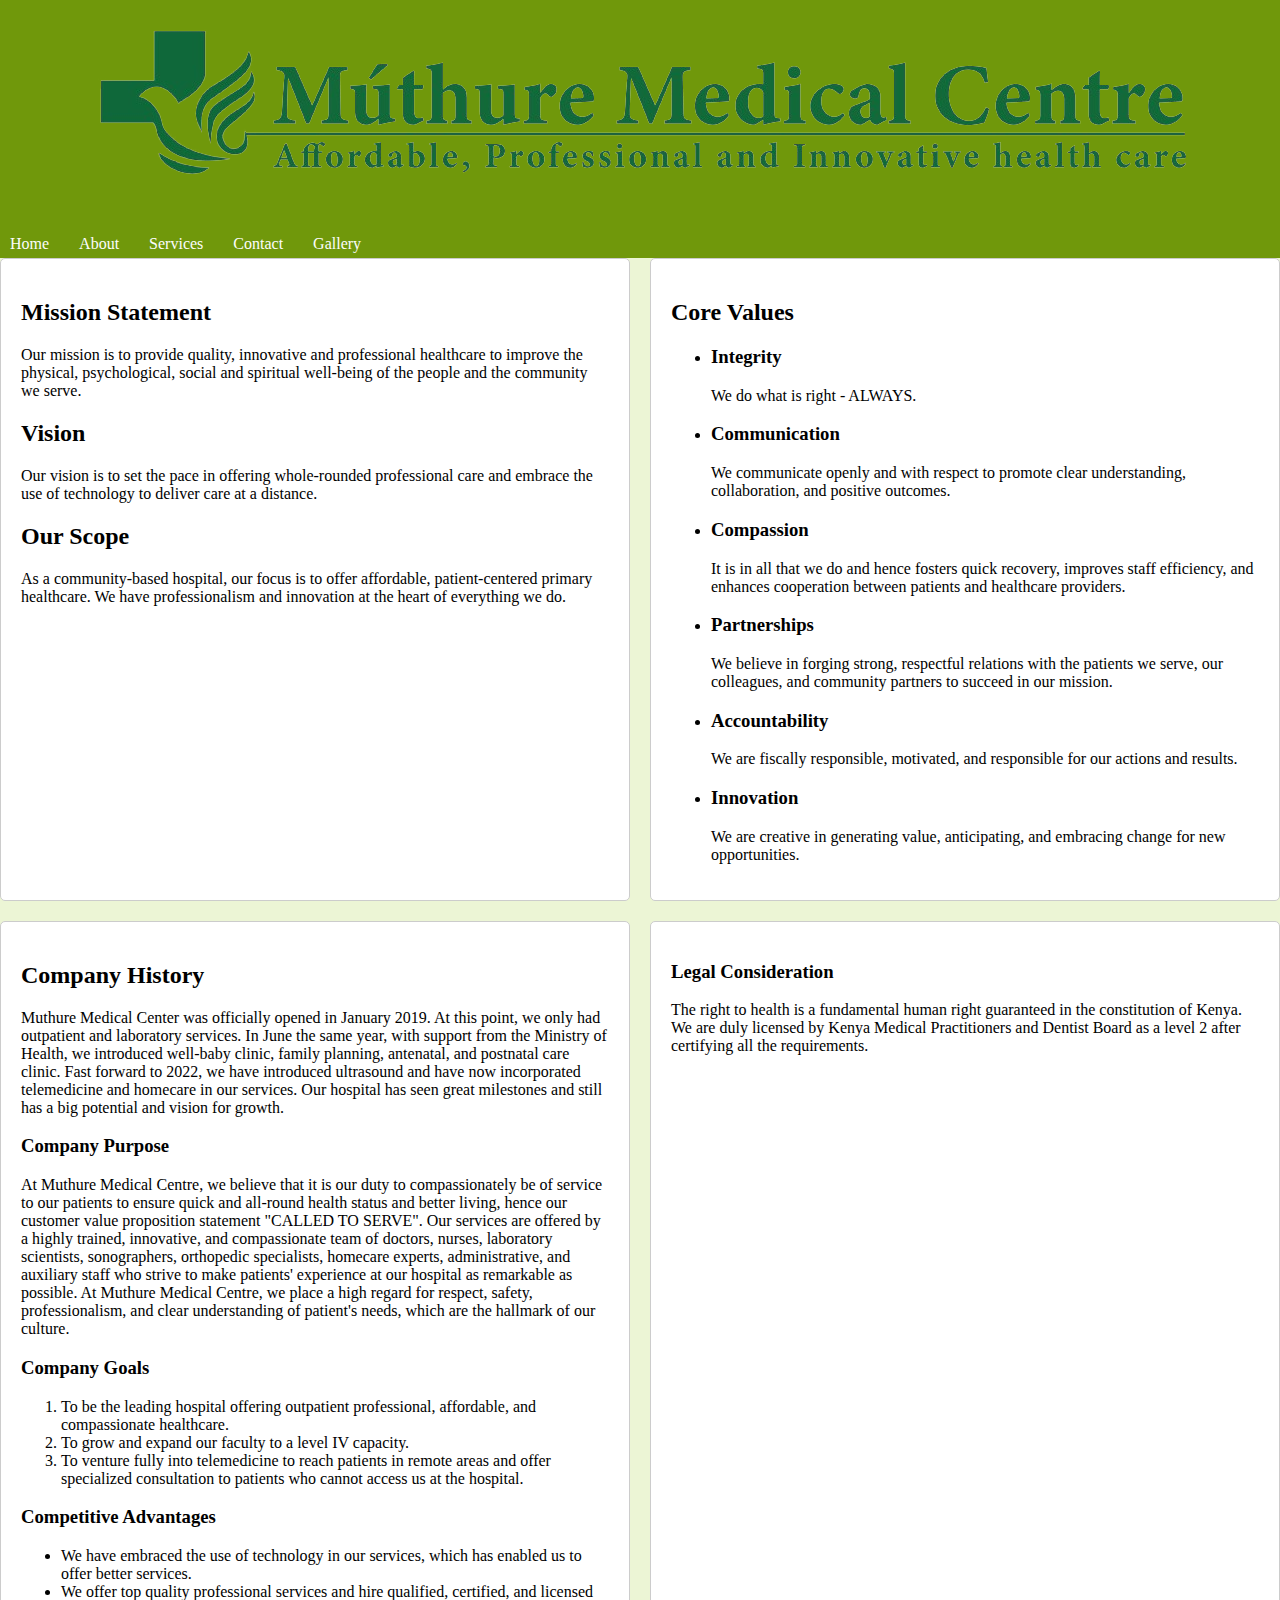
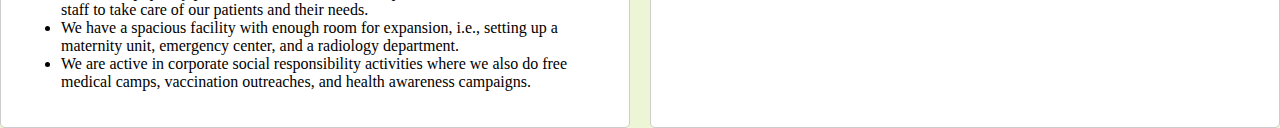
<file: about.html>
<!DOCTYPE html>
<html lang="en">
<head>
    <meta charset="UTF-8">
    <meta name="viewport" content="width=device-width, initial-scale=1.0">
    <link rel="stylesheet" href="style.css">
    <title>About us</title>
</head>
<body>
    <div class="NPX">
        <img id="dft" src="./assets/unnamed.png" alt="Muthure Medical Centre
        Affordable, Professional & Innovative Health Care">
        <h2></h2>
        
     <!--Your header content goes here -->
    <nav>
        <ul>
            <li><a href="index.html">Home</a></li>
            <li><a href="about.html">About</a></li>
            <li><a href="service.html">Services</a></li>
            <li><a href="contact.html">Contact</a></li>
            <li><a href="gallery.html">Gallery</a></li>
        </ul>
    </nav>
    </div>
    <div id="aboutHospital"> 
        
        <div id="summary" class="section">
            <h2>Mission Statement</h2>
            <p>Our mission is to provide quality, innovative and professional healthcare to improve the physical, psychological, social and spiritual well-being of the people and the community we serve.</p>
            <h2>Vision</h2>
            <p>Our vision is to set the pace in offering whole-rounded professional care and embrace the use of technology to deliver care at a distance.</p>
            <h2>Our Scope</h2>
            <p>As a community-based hospital, our focus is to offer affordable, patient-centered primary healthcare. We have professionalism and innovation at the heart of everything we do.</p>
        </div>
        
        <div id="CoreValues" class="section">
            <h2>Core Values</h2>
            <ul>
                <li>
                    <h3>Integrity</h3>
                    <p>We do what is right - ALWAYS.</p>
                </li>
                <li>
                    <h3>Communication</h3>
                    <p>We communicate openly and with respect to promote clear understanding, collaboration, and positive outcomes.</p>
                </li>
                <li>
                    <h3>Compassion</h3>
                    <p>It is in all that we do and hence fosters quick recovery, improves staff efficiency, and enhances cooperation between patients and healthcare providers.</p>
                </li>
                <li>
                    <h3>Partnerships</h3>
                    <p>We believe in forging strong, respectful relations with the patients we serve, our colleagues, and community partners to succeed in our mission.</p>
                </li>
                <li>
                    <h3>Accountability</h3>
                    <p>We are fiscally responsible, motivated, and responsible for our actions and results.</p>
                </li>
                <li>
                    <h3>Innovation</h3>
                    <p>We are creative in generating value, anticipating, and embracing change for new opportunities.</p>
                </li>
            </ul>
        </div>
        
        <div id="CompanyDescription" class="section">
            <div id="CopHistory">
                <h2>Company History</h2>
                <p>Muthure Medical Center was officially opened in January 2019. At this point, we only had outpatient and laboratory services. In June the same year, with support from the Ministry of Health, we introduced well-baby clinic, family planning, antenatal, and postnatal care clinic. Fast forward to 2022, we have introduced ultrasound and have now incorporated telemedicine and homecare in our services. Our hospital has seen great milestones and still has a big potential and vision for growth.</p>
            </div>
            <div id="coppurpose">
                <h3>Company Purpose</h3>
                <p>At Muthure Medical Centre, we believe that it is our duty to compassionately be of service to our patients to ensure quick and all-round health status and better living, hence our customer value proposition statement "CALLED TO SERVE". Our services are offered by a highly trained, innovative, and compassionate team of doctors, nurses, laboratory scientists, sonographers, orthopedic specialists, homecare experts, administrative, and auxiliary staff who strive to make patients' experience at our hospital as remarkable as possible. At Muthure Medical Centre, we place a high regard for respect, safety, professionalism, and clear understanding of patient's needs, which are the hallmark of our culture.</p>
            </div>
            <div id="copgoals">
                <h3>Company Goals</h3>
                <p>
                    <ol>
                        <li>To be the leading hospital offering outpatient professional, affordable, and compassionate healthcare.</li>
                        <li>To grow and expand our faculty to a level IV capacity.</li>
                        <li>To venture fully into telemedicine to reach patients in remote areas and offer specialized consultation to patients who cannot access us at the hospital.</li>
                    </ol>
                </p>
            </div>
            <div id="copadva">
                <h3>Competitive Advantages</h3>
                <ul>
                    <li>We have embraced the use of technology in our services, which has enabled us to offer better services.</li>
                    <li>We offer top quality professional services and hire qualified, certified, and licensed staff to take care of our patients and their needs.</li>
                    <li>We have a spacious facility with enough room for expansion, i.e., setting up a maternity unit, emergency center, and a radiology department.</li>
                    <li>We are active in corporate social responsibility activities where we also do free medical camps, vaccination outreaches, and health awareness campaigns.</li>
                </ul>
            </div>
        </div>
        <div id="LEGALCON" class="section">
            <h3>Legal Consideration</h3>
            <p>The right to health is a fundamental human right guaranteed in the constitution of Kenya. We are duly licensed by Kenya Medical Practitioners and Dentist Board as a level 2 after certifying all the requirements.</p>
        </div>
    </div>
    
</body>
</html>
</file>
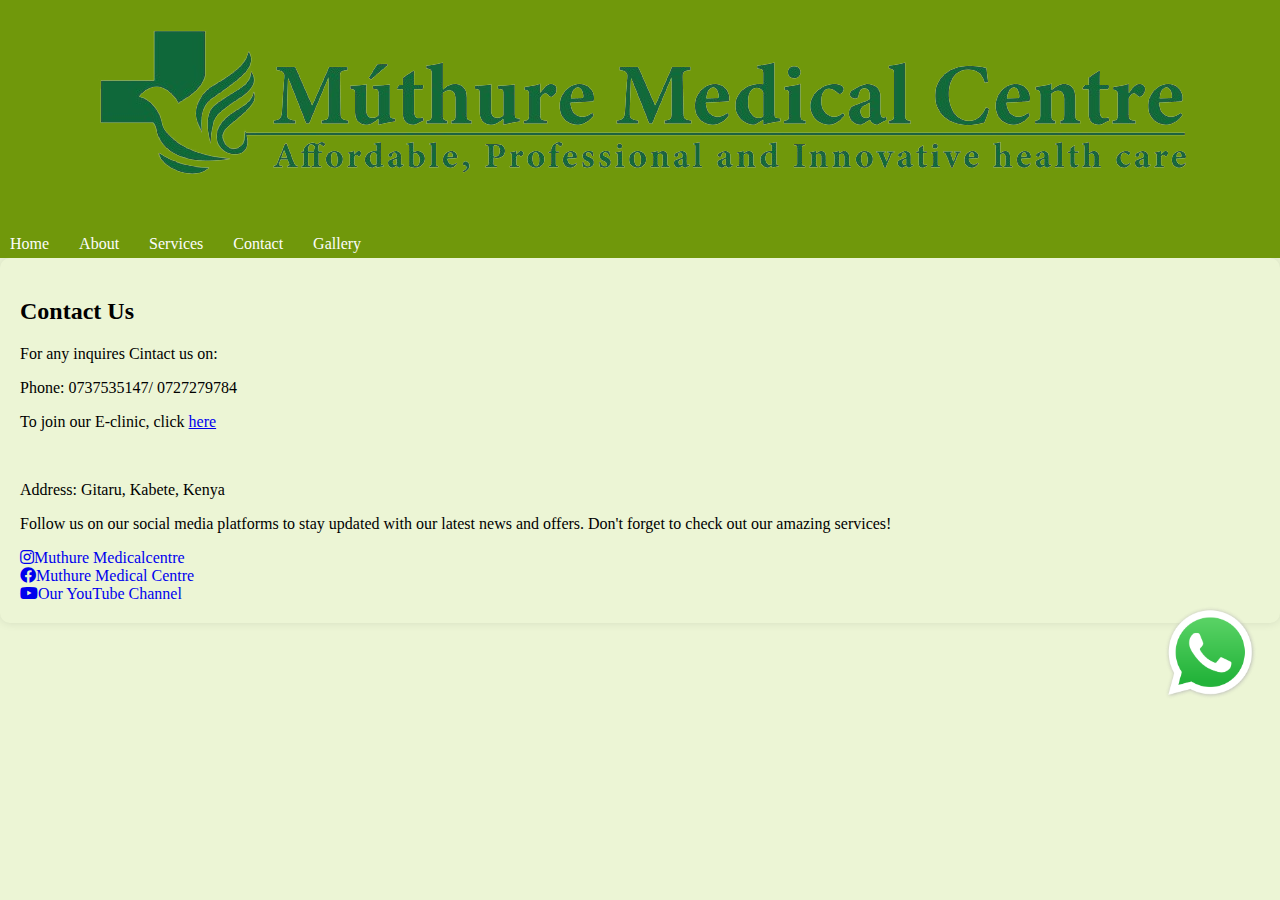
<file: contact.html>
<!DOCTYPE html>
<html lang="en">
<head>
    <meta charset="UTF-8">
    <meta name="viewport" content="width=device-width, initial-scale=1.0">
    <link rel="stylesheet" href="style.css">
    <link rel="stylesheet" href="https://cdnjs.cloudflare.com/ajax/libs/font-awesome/5.15.4/css/all.min.css">
    <title>contact Info</title>
</head>
<body>
    <div class="NPX">
        <img id="dft" src="./assets/unnamed.png" alt="Muthure Medical Centre
        Affordable, Professional & Innovative Health Care">
        <h2></h2>

     <!--Your header content goes here -->
    <nav>
        <ul>
            <li><a href="index.html">Home</a></li>
            <li><a href="about.html">About</a></li>
            <li><a href="service.html">Services</a></li>
            <li><a href="contact.html">Contact</a></li>
            <li><a href="gallery.html">Gallery</a></li>
        </ul>
    </nav>
    </div>
    <div class="contact1">
        <h2>Contact Us</h2>
        <p>For any inquires Cintact us on:</p>
        <p>Phone: 0737535147/ 0727279784</p>
        <p>To join our E-clinic, click <a href="https://wa.me/+254737535147" target="_blank">here</a></p>
        <br>
        <p>Address: Gitaru, Kabete, Kenya</p>
        
        <!-- Add this code before the closing </footer> tag -->
        
    <div id="social-media-icons_arrange_vertically_for_all_social-media-icons ">
            <!-- Add this code after the closing </p> tag -->
            <p>Follow us on our social media platforms to stay updated with our latest news and offers. Don't forget to check out our amazing services!</p>
            <a href="https://www.instagram.com/Muthure_Medicalcentre" target="_blank">
                <i class="fab fa-instagram">Muthure Medicalcentre</i>
            </a>
            <br>
            <a href="https://www.facebook.com/Muthure_Medical_Centre" target="_blank">
                <i class="fab fa-facebook">Muthure Medical Centre</i>
            </a>
            <br>
            <a href="https://www.youtube.com/@muthuremedicalcentre1495" target="@muthuremedicalcentre1495">
                <i class="fab fa-youtube">Our YouTube Channel</i>
            </a>
        </div>
        <!-- Add this code before the closing </body> tag -->
        <div id="whatsapp-popup">
            <a href="https://wa.me/+254737535147" target="_blank">
                <img class="app" src="./assets/WhatsApp.png" alt="WhatsApp Icon">
            </a>
        </div>
       <!-- <div class="cont">
            <img class="Hospt" src="assets/MuthureSee.jpeg" alt="Hospital">

        </div>
    -->
    </div>
</body>
</html>
</file>
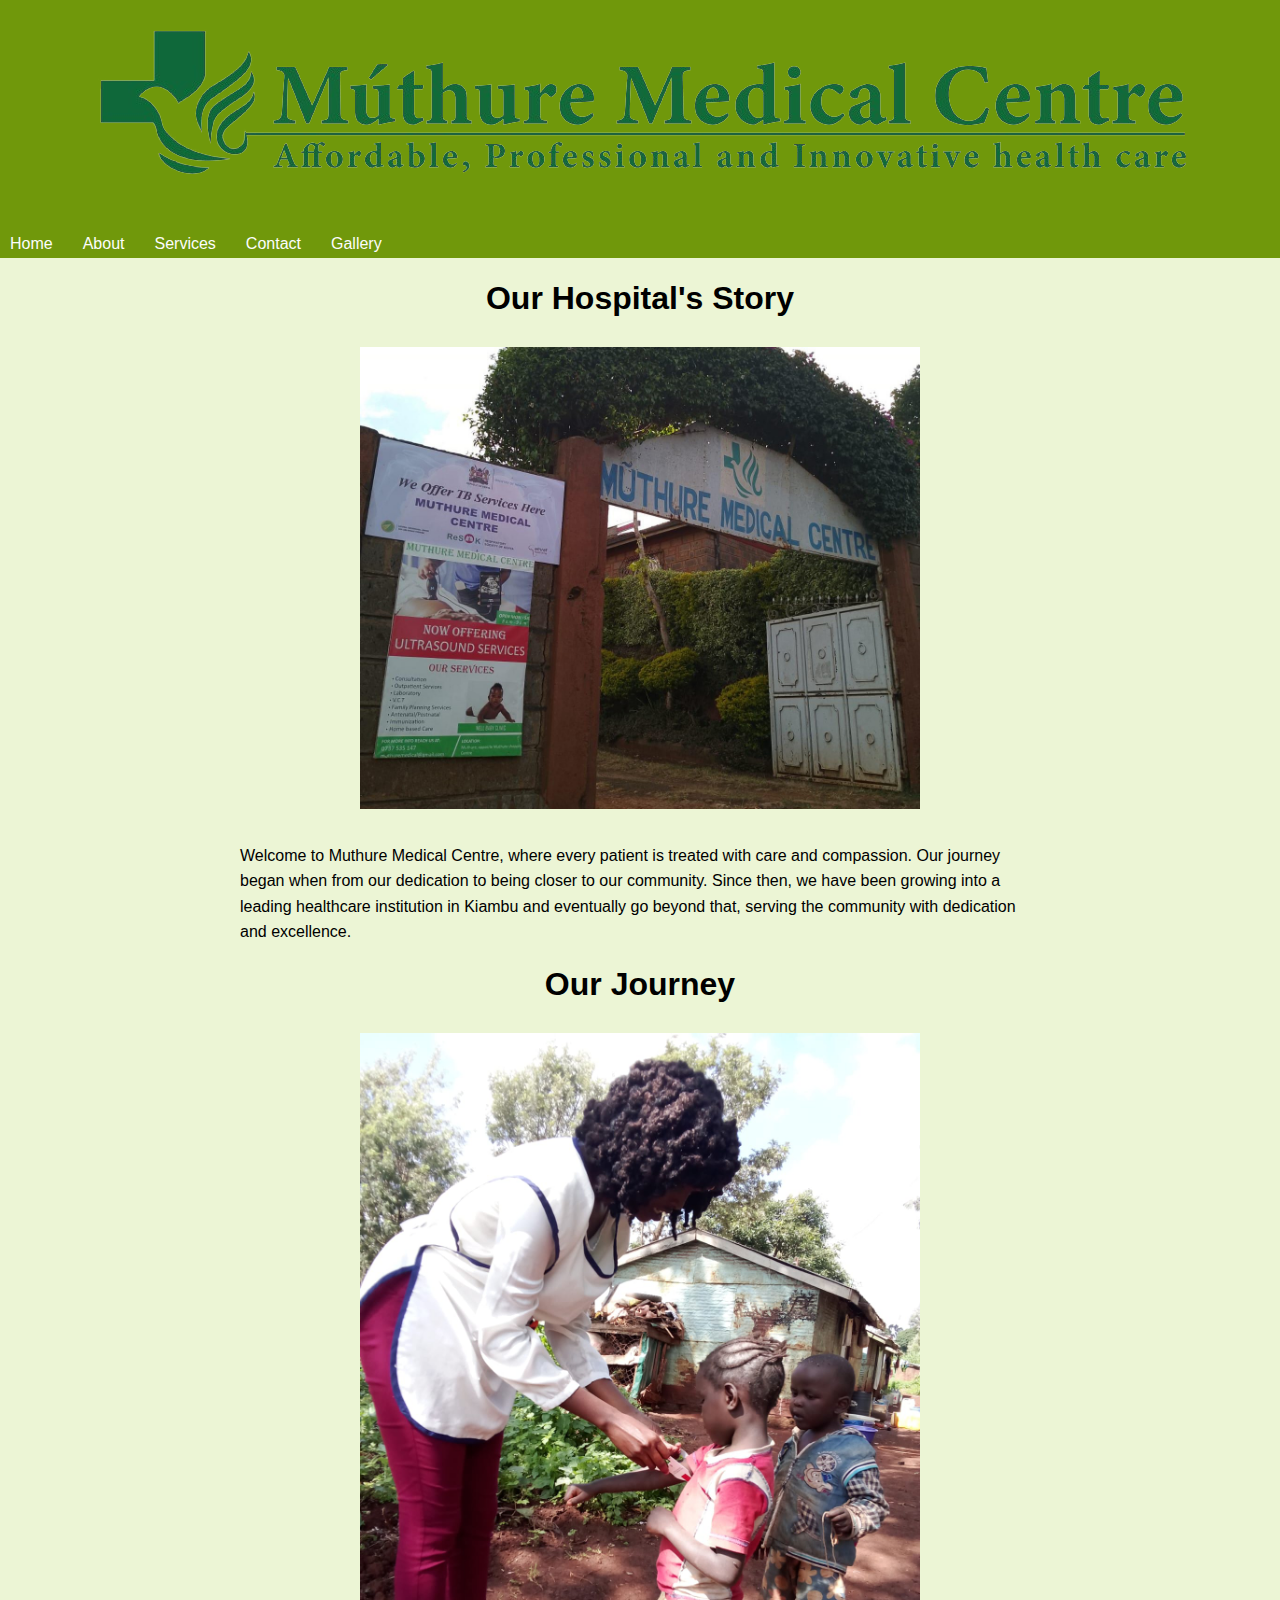
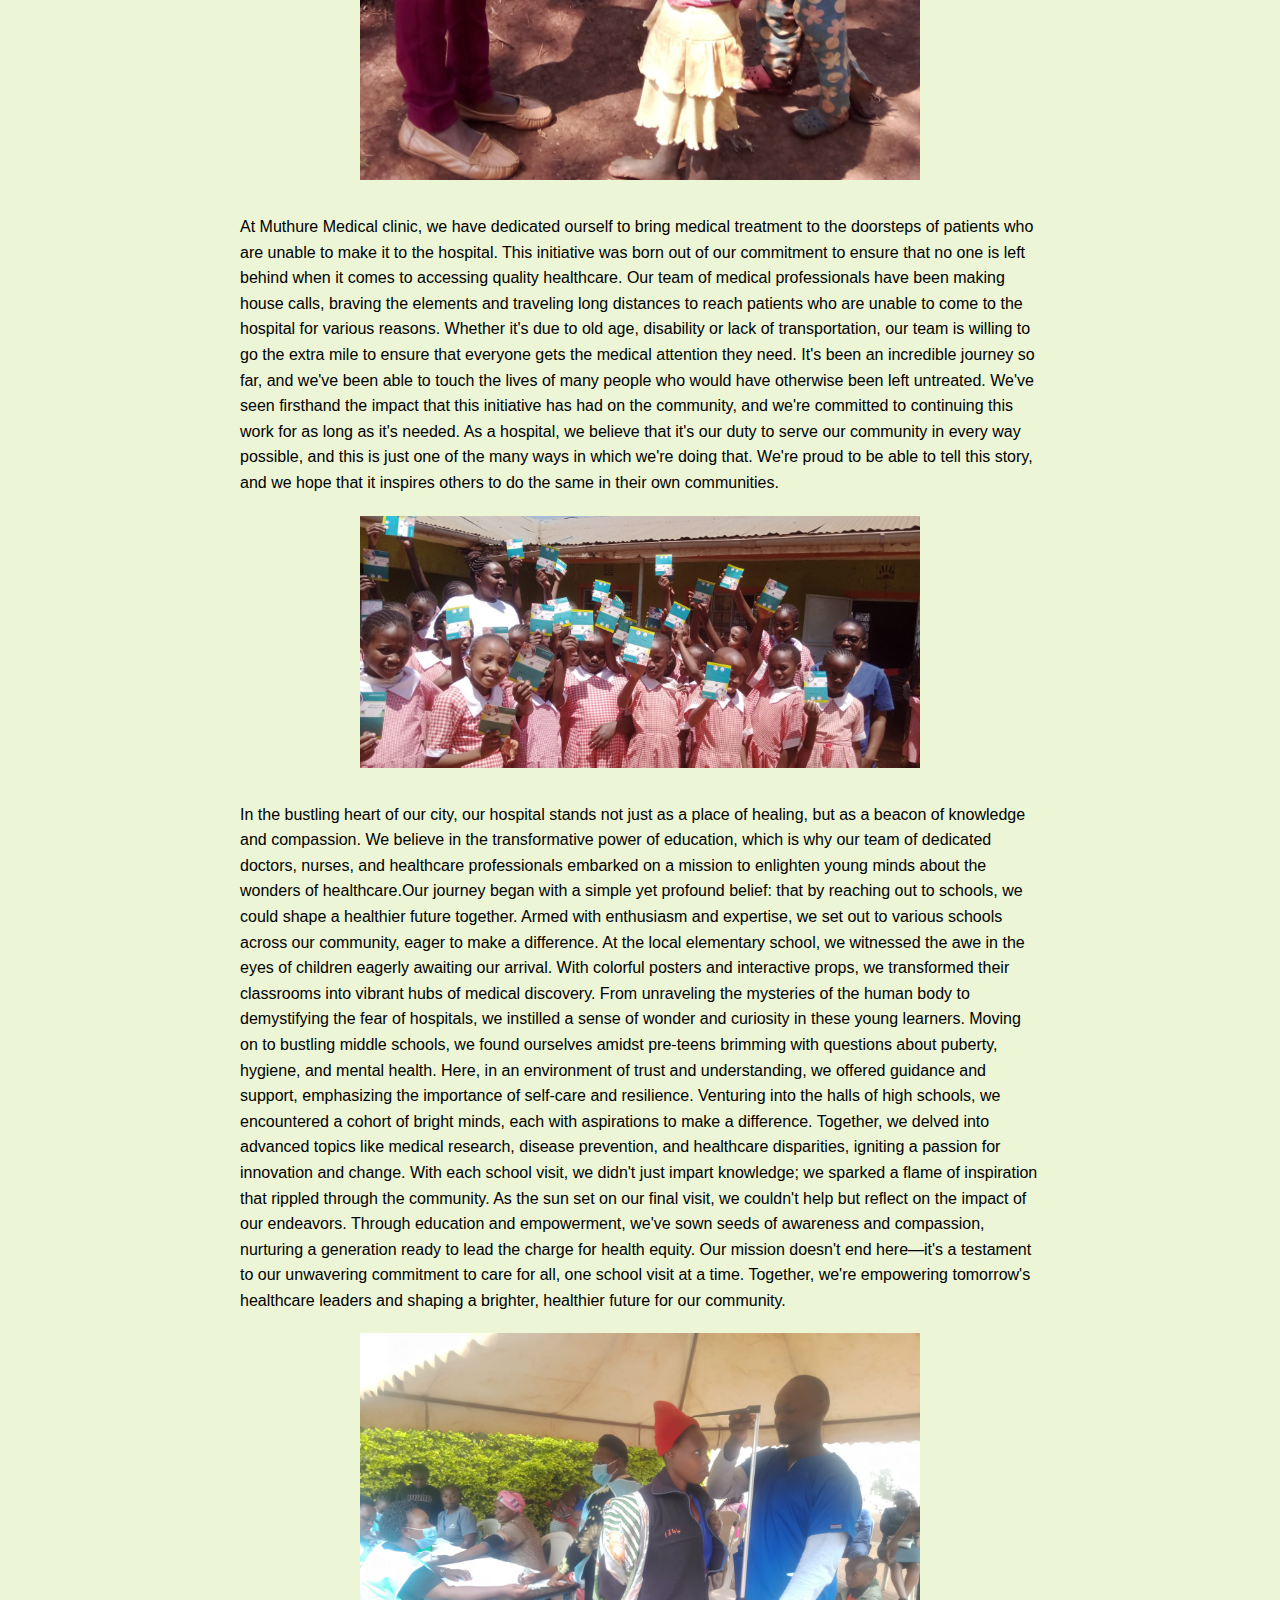
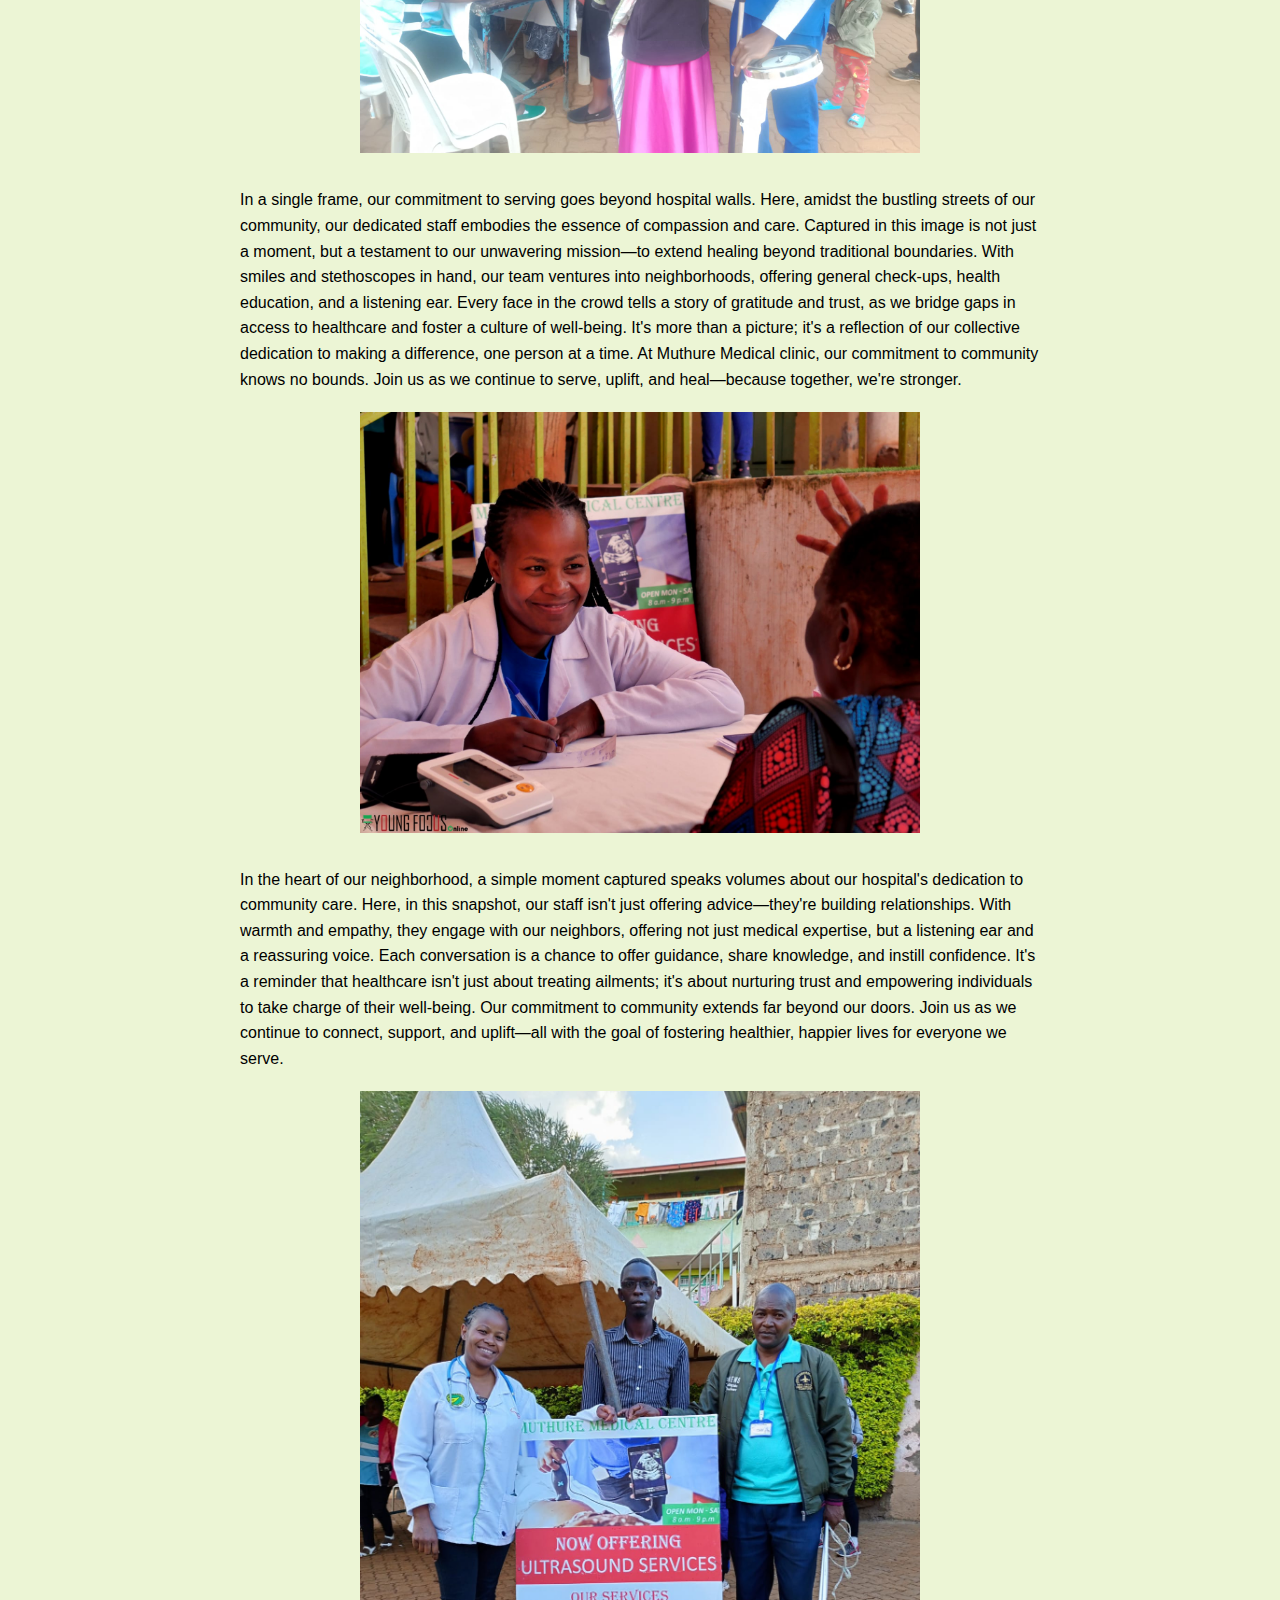
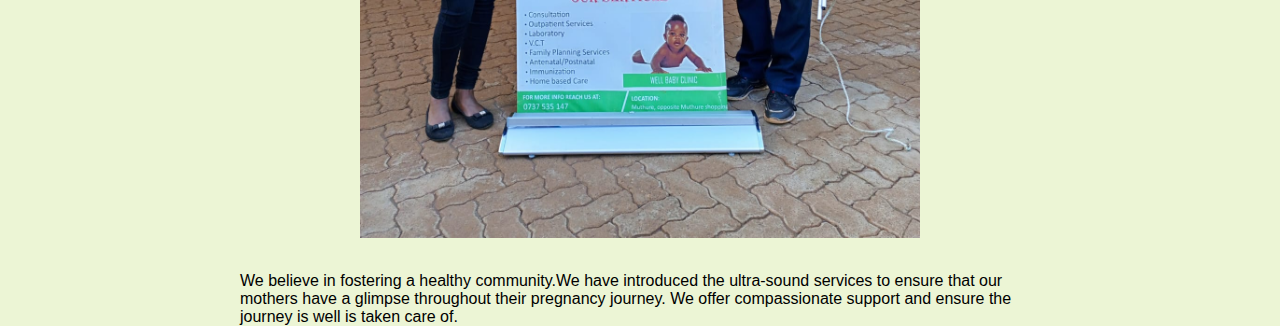
<file: gallery.html>
<!DOCTYPE html>
<html lang="en">
<head>
    <meta charset="UTF-8">
    <meta name="viewport" content="width=device-width, initial-scale=1.0">
    <link rel="stylesheet" href="style.css">
    <link rel="stylesheet" href="https://cdnjs.cloudflare.com/ajax/libs/font-awesome/5.15.4/css/all.min.css">
    <title>Gallery and Stories</title>
</head>
<body>
    <div class="NPX">
        <img id="dft" src="./assets/unnamed.png" alt="Muthure Medical Centre
        Affordable, Professional & Innovative Health Care">
        <h2></h2>
        
     <!--Your header content goes here -->
        <nav>
            <ul>
                <li><a href="index.html">Home</a></li>
                <li><a href="about.html">About</a></li>
                <li><a href="service.html">Services</a></li>
                <li><a href="contact.html">Contact</a></li>
                <li><a href="gallery.html">Gallery</a></li>
            </ul>
        </nav>
    </div>

    <style>
        /* Basic styling for the page */
        body {
            font-family: Arial, sans-serif;
           
        }
        h1 {
            text-align: center;
            margin-bottom: 30px;
        }
        .container {
            max-width: 800px;
            margin: 0 auto;
        }
        p {
            line-height: 1.6;
            margin-bottom: 20px;
        }
        .image-container {
            text-align: center;
            margin-bottom: 30px;
        }
        .image-container img {
            max-width: 70%;
            height: auto;
        }
    </style>
</head>
<body>

<div class="container">
    <h1>Our Hospital's Story</h1>

    <div class="image-container">
        <img src="assets/Muthure2.jpeg" alt="Hospital Image">
    </div>

    <p>Welcome to Muthure Medical Centre, where every patient is treated with care and compassion. Our journey began  when from our dedication to being closer to our community. Since then, we have been growing into a leading healthcare institution in Kiambu and eventually go beyond that, serving the community with dedication and excellence.</p>

    <h1>Our Journey</h1>

    <div class="image-container">
        <img src="Stories/children.jpeg" alt="Hospital Treatment">
    </div>

    <p>At Muthure Medical clinic, we have dedicated ourself to bring medical treatment to the doorsteps of patients who are unable to make it to the hospital. This initiative was born out of our commitment to ensure that no one is left behind when it comes to accessing quality healthcare.
        Our team of medical professionals have been making house calls, braving the elements and traveling long distances to reach patients who are unable to come to the hospital for various reasons. Whether it's due to old age, disability or lack of transportation, our team is willing to go the extra mile to ensure that everyone gets the medical attention they need.
        It's been an incredible journey so far, and we've been able to touch the lives of many people who would have otherwise been left untreated. We've seen firsthand the impact that this initiative has had on the community, and we're committed to continuing this work for as long as it's needed.
        As a hospital, we believe that it's our duty to serve our community in every way possible, and this is just one of the many ways in which we're doing that. We're proud to be able to tell this story, and we hope that it inspires others to do the same in their own communities.
    </p>

    <div class="image-container">
        <img src="Stories/school.jpeg" alt="Hospital Treatment">
    </div>

    <p>
        In the bustling heart of our city, our hospital stands not just as a place of healing, but as a beacon of knowledge and compassion. We believe in the transformative power of education, which is why our team of dedicated doctors, nurses, and healthcare professionals embarked on a mission to enlighten young minds about the wonders of healthcare.Our journey began with a simple yet profound belief: that by reaching out to schools, we could shape a healthier future together. Armed with enthusiasm and expertise, we set out to various schools across our community, eager to make a difference.
        At the local elementary school, we witnessed the awe in the eyes of children eagerly awaiting our arrival. With colorful posters and interactive props, we transformed their classrooms into vibrant hubs of medical discovery. From unraveling the mysteries of the human body to demystifying the fear of hospitals, we instilled a sense of wonder and curiosity in these young learners.
        Moving on to bustling middle schools, we found ourselves amidst pre-teens brimming with questions about puberty, hygiene, and mental health. Here, in an environment of trust and understanding, we offered guidance and support, emphasizing the importance of self-care and resilience.
        Venturing into the halls of high schools, we encountered a cohort of bright minds, each with aspirations to make a difference. Together, we delved into advanced topics like medical research, disease prevention, and healthcare disparities, igniting a passion for innovation and change.
        With each school visit, we didn't just impart knowledge; we sparked a flame of inspiration that rippled through the community. As the sun set on our final visit, we couldn't help but reflect on the impact of our endeavors. Through education and empowerment, we've sown seeds of awareness and compassion, nurturing a generation ready to lead the charge for health equity.
        Our mission doesn't end here—it's a testament to our unwavering commitment to care for all, one school visit at a time. Together, we're empowering tomorrow's healthcare leaders and shaping a brighter, healthier future for our community.
    </p>

    <div class="image-container">
        <img src="Stories/pima.jpeg" alt="Hospital Treatment">
    </div>

    <p>In a single frame, our commitment to serving goes beyond hospital walls. Here, amidst the bustling streets of our community, our dedicated staff embodies the essence of compassion and care.
        Captured in this image is not just a moment, but a testament to our unwavering mission—to extend healing beyond traditional boundaries. With smiles and stethoscopes in hand, our team ventures into neighborhoods, offering general check-ups, health education, and a listening ear.
        Every face in the crowd tells a story of gratitude and trust, as we bridge gaps in access to healthcare and foster a culture of well-being. It's more than a picture; it's a reflection of our collective dedication to making a difference, one person at a time.
        At Muthure Medical clinic, our commitment to community knows no bounds. Join us as we continue to serve, uplift, and heal—because together, we're stronger.
    </p>

    <div class="image-container">
        <img src="Stories/talk.jpeg" alt="Hospital Treatment">
    </div>

    <p>In the heart of our neighborhood, a simple moment captured speaks volumes about our hospital's dedication to community care.
        Here, in this snapshot, our staff isn't just offering advice—they're building relationships. With warmth and empathy, they engage with our neighbors, offering not just medical expertise, but a listening ear and a reassuring voice.
        Each conversation is a chance to offer guidance, share knowledge, and instill confidence. It's a reminder that healthcare isn't just about treating ailments; it's about nurturing trust and empowering individuals to take charge of their well-being.
        Our commitment to community extends far beyond our doors. Join us as we continue to connect, support, and uplift—all with the goal of fostering healthier, happier lives for everyone we serve.    
    </p>

    <div class="image-container">
        <img src="assets/represent.jpeg" alt="Hospital Treatment">
    </div>
</p>We believe in fostering a healthy community.We have introduced the ultra-sound services to ensure that our mothers have a glimpse throughout their pregnancy journey. We offer compassionate support and ensure the journey is well is taken care of.

</div>

</body>
</html>
</file>
<file: style.css>
body {
    margin: 0; /* Remove default margin */
    padding: 0; /* Remove default padding */
    background-color: #ECF5D5;
}
#dft{
    height: 50%;
    max-width: 100%; /* Set the maximum width of the image to 100% */
    max-height: 100%; /* Set the maximum height of the image to 100% */
}
.NPX {
    background-color: #70980b;
    /*background-color: #043a1e;  Set background color */
    width: 100%; /* Ensure the header covers the entire width of the screen */
    position: sticky; /* Fix the header at the top of the viewport until a certain point */
    top: 0; /* Align the header to the top of the viewport */
    z-index: 1000; /* Ensure the header is above other content */
    text-align: center; /* Center-align header content */
    padding: 0.05% 0; /* Add padding to the top and bottom of the header */

}

nav ul {
    list-style-type: none;
    padding: 0;
    margin: 0;
    display: flex; /* Use flexbox */
}

nav li {
    margin-right: 10px; /* Add some spacing between menu items */
    justify-content: center; /* Center-align navigation links */
}

nav li:last-child {
    margin-right: 0; /* Remove right margin for the last menu item */
}

nav a {
    text-decoration: none;
    color: #fcfdfc; /* Change link color as needed */
    padding: 5px 10px;
    display: block; /* Ensure links take up entire space of their parent li */
    transition: background-color 0.3s; /* Add a smooth transition effect */
}

nav a:hover {
    background-color:  #043a1e; /* Change background color on hover */
}


.Services{
    position: relative; /* Set position to relative */
    background-image: image-set(url('assets/med.jpg')) ;
    opacity:1; /* Set background image opacity */
    background-size: cover;  /*Cover the entire background */
    background-position:center;  /*Center the background image */
    color: 100C08; /* Set text color to white */
    font-size: large;
    font-style: oblique;
    font-weight: bolder;
    padding: 50px 0; /* Add padding to the top and bottom of the Services section */
    padding-top: auto; /* Add padding to the top of the Services section to prevent overlap with the header */
}

/* #fam{
    color:  blue; /* Set text color to white 
}*/

.Serve {
    list-style-type: none;
    padding: 0;
    margin: 0;
    display: flex;
    flex-wrap: wrap; /* Allow items to wrap onto the next line */
}

.service {
    padding: 20px;
    margin: 10px;
    border: 1px solid #ccc;
    border-radius: 5px;
    flex: 1 1 300px; /* Let items grow if there's extra space, shrink if necessary, with a preferred width of 300px */
    box-sizing: border-box; /* Include padding and border in the width calculation */
}

.service-content {
    display: flex;
    flex-direction: column;
    align-items: center;
    text-align: center;
}

.service-content i {
    margin-bottom: 10px;
}
/*Wh chose us styling*/
#US {
    display: flex; /* Display children side by side */
    justify-content: space-around; /* Distribute space evenly between children */
    align-items: center; /* Center align vertically */
}


#why, #QST {
    flex: 1; /* Each section takes equal space */
    margin: 20px; /* Add some margin for spacing */
}

#why {
    /*background-color: #f0f0f0;  Background color */
    padding: 20px; /* Add padding */
    border-radius: 10px; /* Add rounded corners */
}

#why h2 {
    font-size: 1.5em; /* Adjust heading size */
    margin-bottom: 10px; /* Add spacing below heading */
}

#why ul {
    list-style-type: none;
    padding-left: 20px; /* Indent list items */
}

#QST {
    background-color: #e0e0e0; /* Background color */
    padding: 20px; /* Add padding */
    border-radius: 10px; /* Add rounded corners */
}

#QST h3 {
    font-size: 1.5em; /* Adjust heading size */
    margin-bottom: 10px; /* Add spacing below heading */
}

#QST p {
    line-height: 1.5; /* Adjust line height */
    margin-bottom: 10px; /* Add spacing below paragraphs */
}

button {
    background-color: #A1DD06; /* Button background color */
    color: #fff; /* Button text color */
    padding: 5px 10px; /* Add padding */
    border: none; /* Remove border */
    border-radius: 5px; /* Add rounded corners */
    cursor: pointer; /* Add pointer cursor */
    text-decoration: none; /* Remove default underline */
    
}
/*Styling Open hrs*/
#openHrs {
    font-family: Arial, sans-serif;
    border-collapse: collapse; /* Collapse border spacing */
    width: 100vw; /* Set table width to viewport width */
    margin: 0; /* Remove default margin */
    padding: 0; /* Remove default padding */
}

#openHrs table {
    border: 1px solid #ddd; /* Add border to table */
    width: 100%; /* Set table width to fill container */
}

#openHrs th,
#openHrs td {
    border: 1px solid #ddd; /* Add border to table cells */
    padding: 8px; /* Add padding to table cells */
    text-align: left; /* Align text to left */
}

#openHrs th {
    background-color: #f2f2f2; /* Add background color to table header */
    color: #333; /* Set text color for table header */
}

#openHrs tr:nth-child(even) {
    background-color: #f2f2f2; /* Add background color to even rows */
}
/*Styling updates*/
#updates {
    display: flex; /* Use flexbox for layout */
}

#news,
#appointments {
    flex: 1; /* Each section takes equal space */
    margin-right: 20px; /* Add spacing between sections */
}

#news {
    background-color: #f0f0f0; /* Background color for news section */
    padding: 20px; /* Add padding */
    border-radius: 5px; /* Add rounded corners */
}

#appointments {
    background-color: #e0e0e0; /* Background color for appointments section */
    padding: 20px; /* Add padding */
    border-radius: 5px; /* Add rounded corners */
}

#appointments form {
    display: grid; /* Use CSS Grid for form layout */
    grid-template-columns: repeat(2, 1fr); /* Two columns layout */
    grid-gap: 10px; /* Add gap between grid items */
}

#appointments label {
    grid-column: 1 / 2; /* Span label across the first column */
}

#appointments input,
#appointments select {
    grid-column: 2 / 3; /* Span input/select across the second column */
    width: 100%; /* Make inputs/selects fill the column */
}
.app{
    max-width: 8%; /* Ensure images don't exceed their container width */
    height: auto; /* Maintain aspect ratio */
    float: right;
}
.imageText {
   display: flex;
}
#lop {
    height: 50%;
    width: 50%;
    max-width: 50%; /* Set the maximum width of the image to 100% */
    max-height: 50%; /* Set the maximum height of the image to 100% */
    display: inline-block;
    justify-content: space-between; /* Align items with space between them */
}
.front{
    display: flex; /* Use flexbox for layout */
    justify-content: space-between; /* Align items with space between them */
    align-items: center; /* Center align vertically */
    padding: 20px; /* Add padding */
}
/*#appointments{
    background-image: image-set(url('assets/background.png')) ;
    color: rgb(4, 4, 4);
}*/
/*Styling footer*/
footer {
    background-color: #70980b; /* Set text color */
    width: 100%;
    bottom: -100px; /* Align footer to the bottom of the viewport */
    margin-top: -40px; /* Adjust the negative margin to remove whitespace */
    margin-bottom: -30px; /* Adjust the negative margin to remove whitespace */
}

#social-media-icons {
    display: flex; /* Display icons horizontally */
    align-items: center; /* Align icons vertically */
}

#social-media-icons a {
    margin-right: 10px; /* Add spacing between icons */
}

#social-media-icons img {
    margin-left: auto; /* Push the WhatsApp icon to the far right */
}
/*Contact form styling*/
.cont{
    max-width: 50%; /* Set maximum width of the form */
    max-height: 50%; /* Set maximum height of the form */
}
.contact1 {
    padding: 20px;
    border-radius: 10px;
    box-shadow: 0 0 10px rgba(0, 0, 0, 0.1);
    text-align:left;
}
   
#social-media-icons{
    display: flex;
    justify-content: center;
    align-items: center;
}
#social-media-icons_arrange_vertically_for_all_social-media-icons,a
    /*social-media-icons_arrange_vertically_for_all_social-media-icons {
        margin-left: 5cm;  Move icons 5 cm to the right 
    }*/
        /*display: flex;  Display icons horizontally */
        /*align-items: center;  Align icons vertically */
        /*margin-left: 5cm;  Move icons 5 cm to the right 
    }*/

   
footer{
    background-color: #70980b;
}
/*service styling*/
#more-services {
    max-width: 1200px;
    margin: 0 auto;
    padding: 20px;
}

#more-services h2 {
    font-size: 24px;
    color: #333;
    margin-bottom: 20px;
}

#more-services ul {
    list-style-type: none;
    margin: 0;
    padding: 0;
    display: grid;
    grid-template-columns: repeat(auto-fit, minmax(300px, 1fr));
    grid-gap: 20px;
}

#more-services li {
    background-color: #fff;
    border: 1px solid #ddd;
    border-radius: 10px;
    box-shadow: 0 0 10px rgba(0, 0, 0, 0.1);
    padding: 20px;
}

#more-services li:nth-child(odd) {
    background-color: #f9f9f9;
}

#more-services li p {
    margin-top: 10px;
    color: #666;
}

#more-services li h3 {
    font-size: 18px;
    color: #333;
    margin-bottom: 10px;
}
/*Specific styling of services*/
/*Lab*/
.lab .service-content {
    border: 1px solid #ccc;
    border-radius: 5px;
    padding: 20px;
    text-align: center; /* Center align content */
}
/*lab image resizing*/
.lab img {
    max-width: 100%; /* Ensure image fits inside the container */
    margin-bottom: 10px; /* Add some space below the image */
}
.lab2 img {
    max-width: 50%; /* Ensure image fits inside the container */
    margin-bottom: 50%; /* Add some space below the image */
}

button:hover {
    background-color: #066423; /* Darken background color on hover */
}



/* Media Query for responsiveness */
@media screen and (max-width: 768px) {
    .Serve {
        justify-content: center; /* Center items horizontally */
    }

    .service {
        flex: 1 1 100%; /* Set item width to 100% for smaller screens */
        max-width: 100%; /* Set maximum width to 100% */
    }
}


/* Style for About Us */
#aboutHospital {
    display: grid;
    grid-template-columns: 1fr 1fr; /* Display two columns */
    grid-gap: 20px; /* Add some gap between sections */
}

.section {
    background-color: #fff;
    border: 1px solid #ccc;
    border-radius: 5px;
    padding: 20px;
}

/* Adjust styles for smaller screens */
@media (max-width: 768px) {
    #aboutHospital {
        grid-template-columns: 1fr; /* Display one column for smaller screens */
    }
}
</file>
